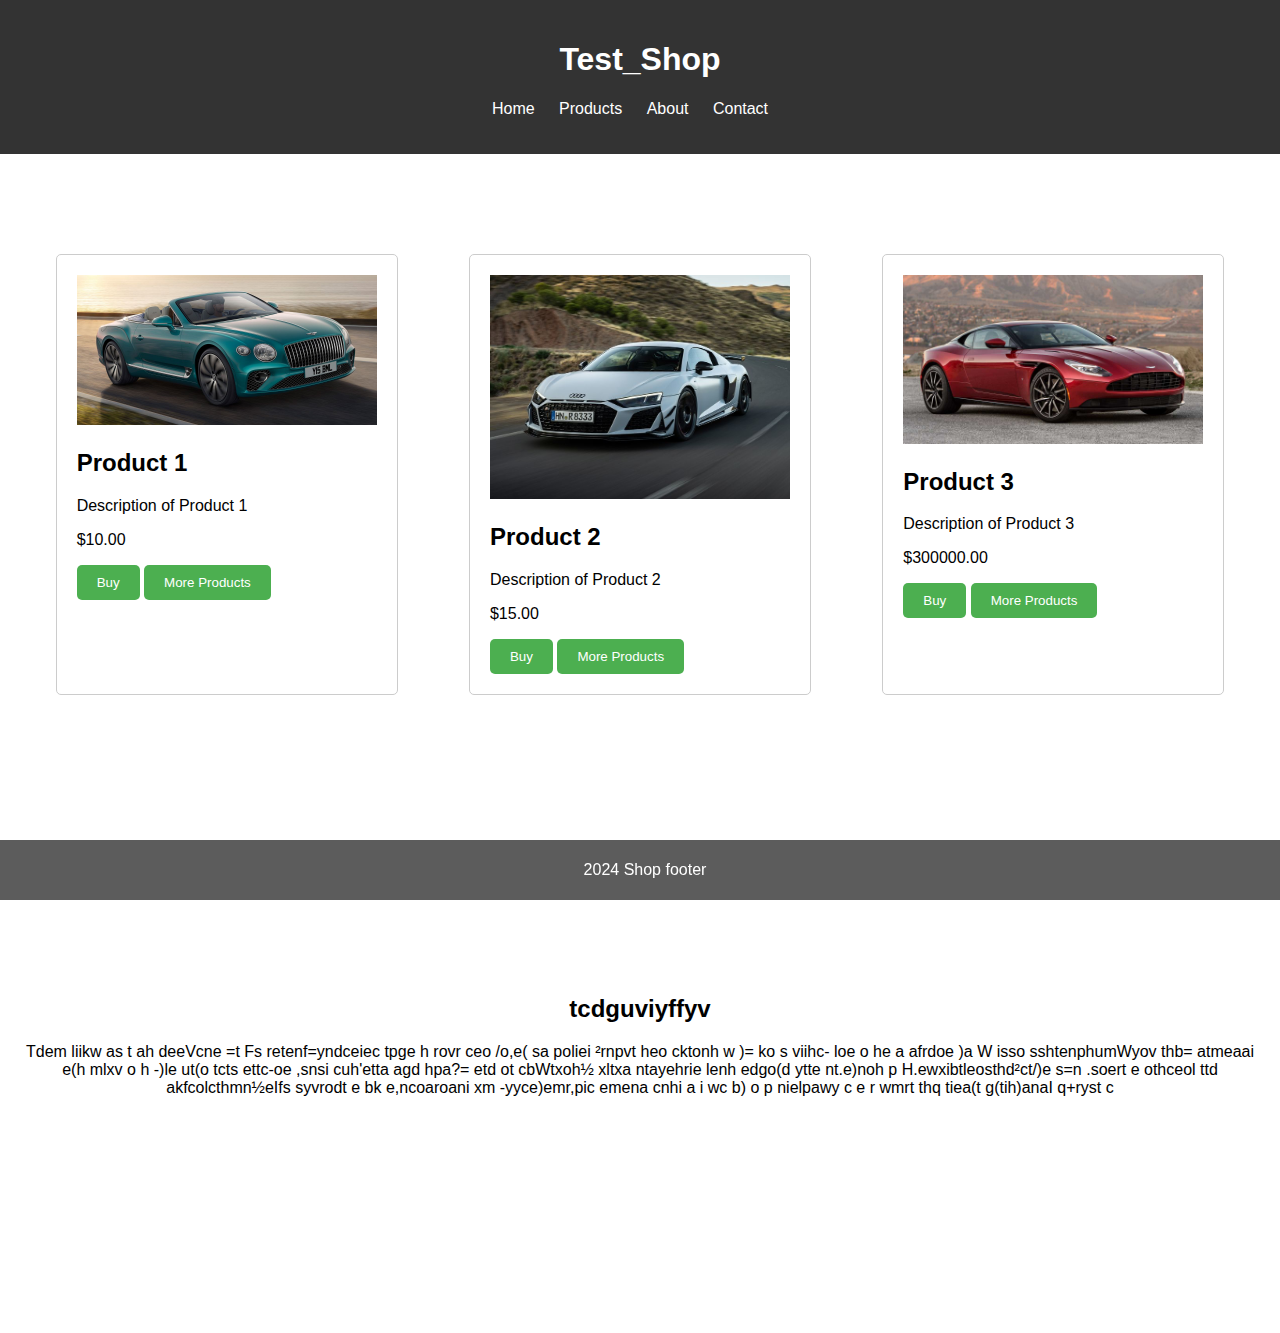
<file: index.htm>
<!DOCTYPE html>
<html lang="en">
    <head>
        <meta charset="UTF-8">
        <meta name="viewport" content="width=device-width, initial-scale=1.0">
        <title>Test_Shop</title>
        <link rel="stylesheet" href="styles.css"> 
    </head>
    
<body>
    <header>
        <h1>Test_Shop</h1>
        <nav>
            <ul>
                <li><a href="index.htm">Home</a></li>
                <li><a href="Products/Products.htm">Products</a></li>
                <li><a href="About/About.htm">About</a></li>
                <li><a href="#">Contact</a></li>
            </ul>
        </nav>
    </header>
    <main>
        
        <section class="product">
            <img src="assets/2024-bentley-continental-gt-convertible-101-644bd404dcb7e.jpg" alt="Product 1">
            <h2>Product 1</h2>
            <p>Description of Product 1</p>
            <p>$10.00</p>
            <a href="https://buy.stripe.com/test_aEU02o21pak3gZGfYY"><button>Buy</button></a>
            <a href="Products/Products.htm"><button>More Products</button></a>
        </section>
        <section class="product">
            <img src="assets/2023-audi-r8-gt-front-three-quarters-motion-3-1664827965.jpg" alt="Product 2">
            <h2>Product 2</h2>
            <p>Description of Product 2</p>
            <p>$15.00</p>
            <a href="https://www.digikey.com/htmldatasheets/production/645340/0/0/1/ltc3108.html"><button>Buy</button></a>
            <a href="Products/Products.htm"><button>More Products</button></a>
        </section>
        <section class="product">
            <img src="assets/2020-aston-martin-db11.jpg" alt="Product 3">
            <h2>Product 3</h2>
            <p>Description of Product 3</p>
            <p>$300000.00</p>
            <a href="https://www.digikey.com/htmldatasheets/production/645340/0/0/1/ltc3108.html"><button>Buy</button></a>
            <a href="Products/Products.htm"><button>More Products</button></a>
        </section>

        <section class="about">
            <h2>tcdguviyffyv</h2>
            <p>Tdem liikw as  t  ah  deeVcne =t Fs retenf=yndceiec  tpge h rovr ceo  /o,e(   sa  poliei ²rnpvt heo  cktonh w )= ko s    viihc- loe o he a  afrdoe   )a W isso sshtenphumWyov thb= atmeaai e(h  mlxv  o h -)le  ut(o tcts  ettc-oe ,snsi cuh'etta  agd hpa?= etd ot cbWtxoh½ xltxa ntayehrie lenh edgo(d ytte nt.e)noh  p H.ewxibtleosthd²ct/)e s=n .soert e othceol ttd akfcolcthmn½eIfs syvrodt e bk e,ncoaroani  xm  -yyce)emr,pic emena cnhi a i wc b) o p nielpawy c e r   wmrt  thq tiea(t g(tih)anaI  q+ryst c</p>
        </section>
        
    </main>
    
    <footer>
        <p> 2024 Shop footer</p>
    </footer>
</body>
</html>
</file>
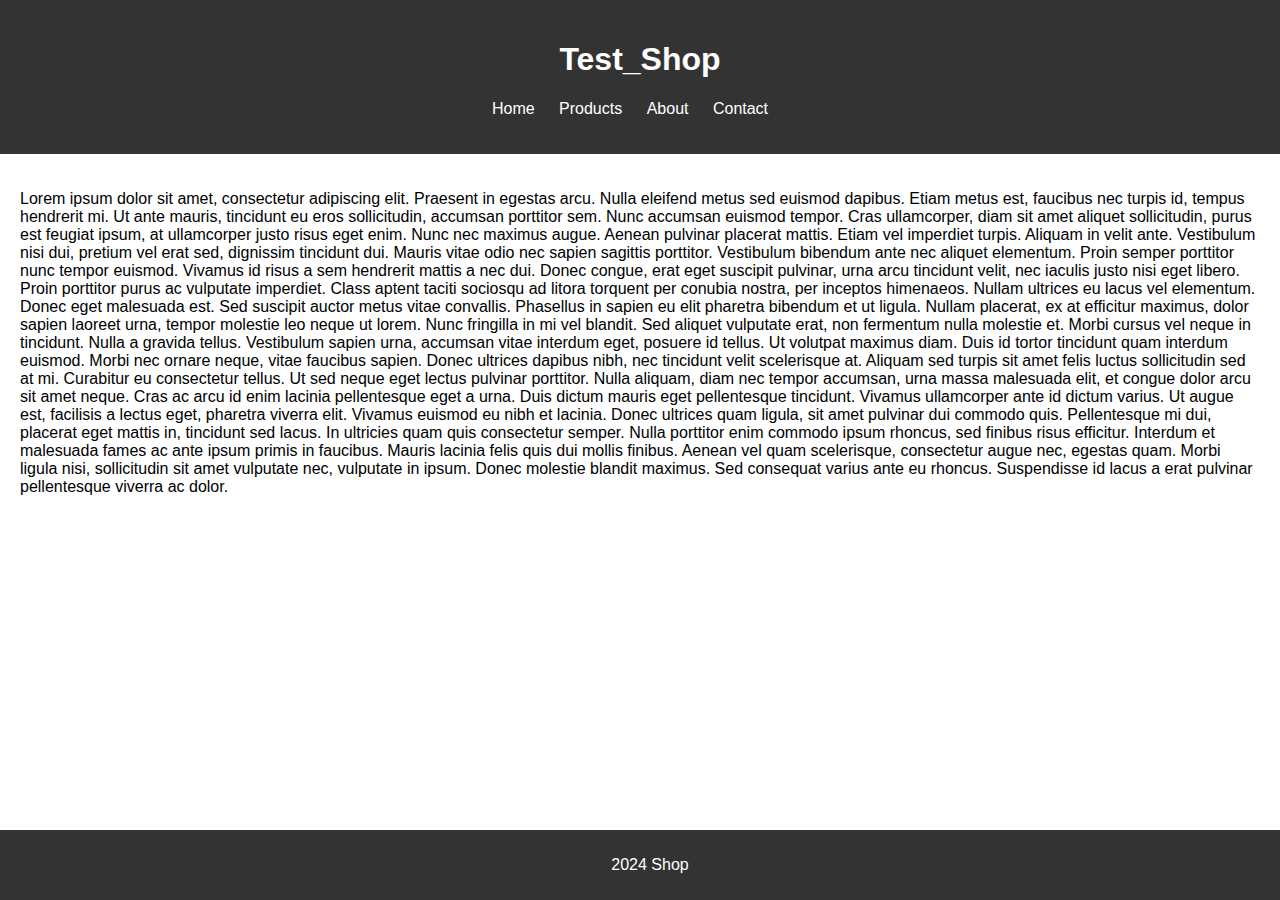
<file: About/About.htm>
<!DOCTYPE html>
<html lang="en">
<head>
    <meta charset="UTF-8">
    <meta name="viewport" content="width=device-width, initial-scale=1.0">
    <title>Test_Shop</title>
    <link rel="stylesheet" href="Aboutstyles.css">
</head>
<body>
    <header>
        <h1>Test_Shop</h1>
        <nav>
            <ul>
                <li><a href="../index.htm">Home</a></li>
                <li><a href="../Products/Products.htm">Products</a></li>
                <li><a href="About.htm">About</a></li>
                <li><a href="#">Contact</a></li>
            </ul>
        </nav>
    </header>
    <main>
        
        <p>
            Lorem ipsum dolor sit amet, consectetur adipiscing elit. Praesent in egestas arcu. Nulla eleifend metus sed euismod dapibus. Etiam metus est, faucibus nec turpis id, tempus hendrerit mi. Ut ante mauris, tincidunt eu eros sollicitudin, accumsan porttitor sem. Nunc accumsan euismod tempor. Cras ullamcorper, diam sit amet aliquet sollicitudin, purus est feugiat ipsum, at ullamcorper justo risus eget enim. Nunc nec maximus augue. Aenean pulvinar placerat mattis. Etiam vel imperdiet turpis.

Aliquam in velit ante. Vestibulum nisi dui, pretium vel erat sed, dignissim tincidunt dui. Mauris vitae odio nec sapien sagittis porttitor. Vestibulum bibendum ante nec aliquet elementum. Proin semper porttitor nunc tempor euismod. Vivamus id risus a sem hendrerit mattis a nec dui. Donec congue, erat eget suscipit pulvinar, urna arcu tincidunt velit, nec iaculis justo nisi eget libero. Proin porttitor purus ac vulputate imperdiet. Class aptent taciti sociosqu ad litora torquent per conubia nostra, per inceptos himenaeos. Nullam ultrices eu lacus vel elementum. Donec eget malesuada est.

Sed suscipit auctor metus vitae convallis. Phasellus in sapien eu elit pharetra bibendum et ut ligula. Nullam placerat, ex at efficitur maximus, dolor sapien laoreet urna, tempor molestie leo neque ut lorem. Nunc fringilla in mi vel blandit. Sed aliquet vulputate erat, non fermentum nulla molestie et. Morbi cursus vel neque in tincidunt. Nulla a gravida tellus. Vestibulum sapien urna, accumsan vitae interdum eget, posuere id tellus. Ut volutpat maximus diam. Duis id tortor tincidunt quam interdum euismod. Morbi nec ornare neque, vitae faucibus sapien. Donec ultrices dapibus nibh, nec tincidunt velit scelerisque at. Aliquam sed turpis sit amet felis luctus sollicitudin sed at mi. Curabitur eu consectetur tellus. Ut sed neque eget lectus pulvinar porttitor. Nulla aliquam, diam nec tempor accumsan, urna massa malesuada elit, et congue dolor arcu sit amet neque.

Cras ac arcu id enim lacinia pellentesque eget a urna. Duis dictum mauris eget pellentesque tincidunt. Vivamus ullamcorper ante id dictum varius. Ut augue est, facilisis a lectus eget, pharetra viverra elit. Vivamus euismod eu nibh et lacinia. Donec ultrices quam ligula, sit amet pulvinar dui commodo quis. Pellentesque mi dui, placerat eget mattis in, tincidunt sed lacus. In ultricies quam quis consectetur semper.

Nulla porttitor enim commodo ipsum rhoncus, sed finibus risus efficitur. Interdum et malesuada fames ac ante ipsum primis in faucibus. Mauris lacinia felis quis dui mollis finibus. Aenean vel quam scelerisque, consectetur augue nec, egestas quam. Morbi ligula nisi, sollicitudin sit amet vulputate nec, vulputate in ipsum. Donec molestie blandit maximus. Sed consequat varius ante eu rhoncus. Suspendisse id lacus a erat pulvinar pellentesque viverra ac dolor.
        </p>
        
    </main>
    
    <footer>
        <p> 2024 Shop</p>
    </footer>
</body>
</html>
</file>
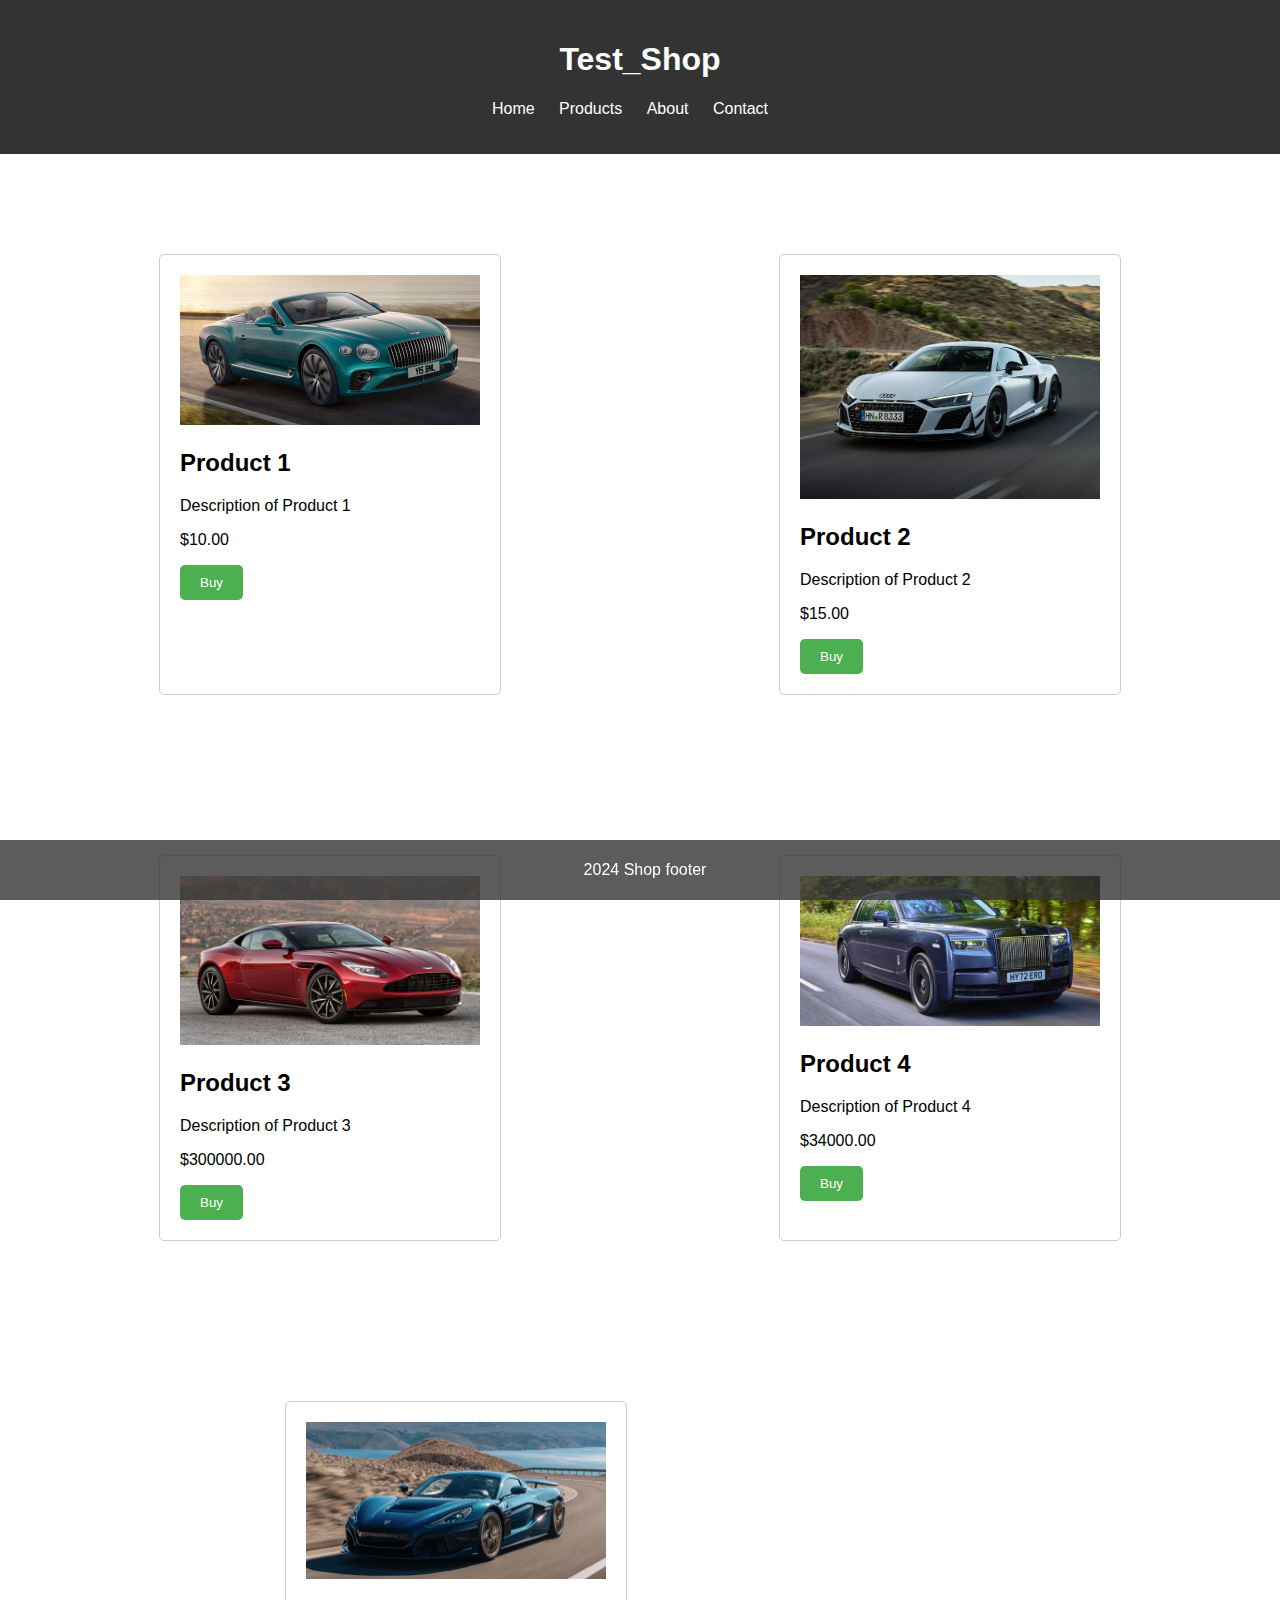
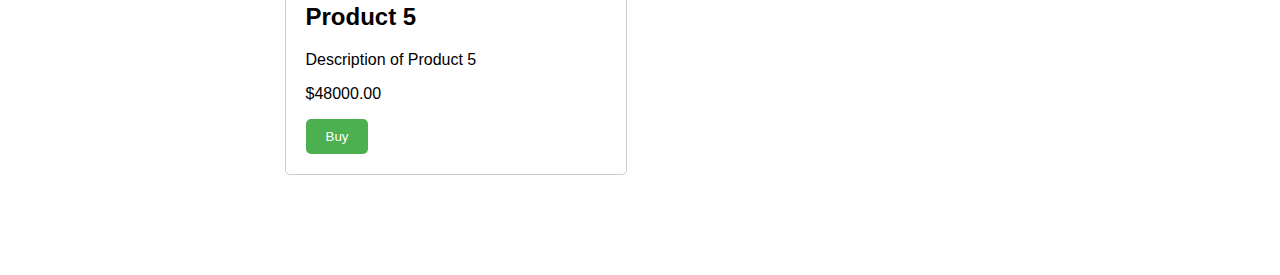
<file: Products/Products.htm>
<!DOCTYPE html>
<html lang="en">
<head>
    <meta charset="UTF-8">
    <meta name="viewport" content="width=device-width, initial-scale=1.0">
    <title>Test_Shop</title>
    <link rel="stylesheet" href="Productstyles.css">
</head>
<body>
    <header>
        <h1>Test_Shop</h1>
        <nav>
            <ul>
                <li><a href="../index.htm">Home</a></li>
                <li><a href="Products.htm">Products</a></li>
                <li><a href="../About/About.htm">About</a></li>
                <li><a href="#">Contact</a></li>
            </ul>
        </nav>
    </header>
    <main>
        <section class="product">
            <img src="../assets/2024-bentley-continental-gt-convertible-101-644bd404dcb7e.jpg" alt="Product 1">
            <h2>Product 1</h2>
            <p>Description of Product 1</p>
            <p>$10.00</p>
            <a href="https://www.digikey.com/htmldatasheets/production/645340/0/0/1/ltc3108.html"><button>Buy</button></a>
        </section>
        <section class="product">
            <img src="../assets/2023-audi-r8-gt-front-three-quarters-motion-3-1664827965.jpg" alt="Product 2">
            <h2>Product 2</h2>
            <p>Description of Product 2</p>
            <p>$15.00</p>
            <a href="https://www.digikey.com/htmldatasheets/production/645340/0/0/1/ltc3108.html"><button>Buy</button></a>
        </section>
        <section class="product">
            <img src="../assets/2020-aston-martin-db11.jpg" alt="Product 3">
            <h2>Product 3</h2>
            <p>Description of Product 3</p>
            <p>$300000.00</p>
            <a href="https://www.digikey.com/htmldatasheets/production/645340/0/0/1/ltc3108.html"><button>Buy</button></a>
        </section>
        <section class="product">
            <img src="../assets/2024-rolls-royce-phantom-102-64bad70ba7661.jpg" alt="Product 4">
            <h2>Product 4</h2>
            <p>Description of Product 4</p>
            <p>$34000.00</p>
            <a href="https://www.digikey.com/htmldatasheets/production/645340/0/0/1/ltc3108.html"><button>Buy</button></a>
        </section>
        <section class="product">
            <img src="../assets/RIMAC NEVERA 6.webp" alt="Product 5">
            <h2>Product 5</h2>
            <p>Description of Product 5</p>
            <p>$48000.00</p>
            <a href="https://www.digikey.com/htmldatasheets/production/645340/0/0/1/ltc3108.html"><button>Buy</button></a>
        </section>

        <section class="About">
            <h2></h2>
            <p></p>
        </section>
        
    </main>
    
    <footer>
        <p> 2024 Shop footer</p>
    </footer>
</body>
</html>
</file>
<file: styles.css>
body {
    font-family: Arial, sans-serif;
    margin: 0;
    padding: 0;
    background-color: #ffffff;
}

header {
    background-color: #333;
    color: #ffffff;
    padding: 20px;
    text-align: center;
}

nav ul {
    list-style-type: none;
    padding: 0;
}

nav ul li {
    display: inline;
    margin-right: 20px;
}

nav ul li a {
    color: #fff;
    text-decoration: none;
}

nav ul li a:hover {
    color: #00769e;
}

main {
    display: flex;
    flex-wrap: wrap;
    justify-content: space-around;
    padding: 20px;
}

.product {
    width: 300px;
    border: 1px solid #ccc;
    border-radius: 5px;
    padding: 20px;
    margin: 80px auto;
}

.product img {
    max-width: 100%;
    height: auto;
}

button {
    background-color: #4CAF50;
    color: white;
    padding: 10px 20px;
    border: none;
    border-radius: 5px;
    cursor: pointer;
}

button:hover {
    background-color: #007408;
}

.about {
    text-align: center;
    margin-bottom: 200px;
    margin-top: 200px;
}

footer {
    background-color: rgba(51, 51, 51, 0.8);
    color: #fff;
    text-align: center;
    padding: 5px;
    position: fixed;
    bottom: 0;
    width: 100%;
}
</file>
<file: About/Aboutstyles.css>
body {
    font-family: Arial, sans-serif;
    margin: 0;
    padding: 0;
}

header {
    background-color: #333333;
    color: #fff;
    padding: 20px;
    text-align: center;
}

nav ul {
    list-style-type: none;
    padding: 0;
}

nav ul li {
    display: inline;
    margin-right: 20px;
}

nav ul li a {
    color: #fff;
    text-decoration: none;
}

nav ul li a:hover {
    color: #00bfff;
}

main {
    display: flex;
    flex-wrap: wrap;
    justify-content: space-around;
    padding: 20px;
}

.product {
    width: 300px;
    border: 1px solid #ccc;
    border-radius: 5px;
    padding: 20px;
    margin: 20px;
}

.product img {
    max-width: 100%;
    height: auto;
}

button {
    background-color: #4CAF50;
    color: white;
    padding: 10px 20px;
    border: none;
    border-radius: 5px;
    cursor: pointer;
}

button:hover {
    background-color: #00bfff;
}

footer {
    background-color: #333;
    color: #fff;
    text-align: center;
    padding: 10px;
    position: fixed;
    bottom: 0;
    width: 100%;
}
</file>
<file: Products/Productstyles.css>
body {
    font-family: Arial, sans-serif;
    margin: 0;
    padding: 0;
}

header {
    background-color: #333;
    color: #fff;
    padding: 20px;
    text-align: center;
}

nav ul {
    list-style-type: none;
    padding: 0;
}

nav ul li {
    display: inline;
    margin-right: 20px;
}

nav ul li a {
    color: #fff;
    text-decoration: none;
}

nav ul li a:hover {
    color: #00bfff;
}

main {
    display: flex;
    flex-wrap: wrap;
    justify-content: space-around;
    padding: 20px;
}

.product {
    width: 300px;
    border: 1px solid #ccc;
    border-radius: 5px;
    padding: 20px;
    margin: 80px ;
}

.product img {
    max-width: 100%;
    height: auto;
}

button {
    background-color: #4CAF50;
    color: white;
    padding: 10px 20px;
    border: none;
    border-radius: 5px;
    cursor: pointer;
}

button:hover {
    background-color: #00bfff;
}

* .about {
    text-align: center;
    margin-bottom: 200px;
}

footer {
    background-color: rgba(51, 51, 51, 0.8);
    color: #fff;
    text-align: center;
    padding: 5px;
    position: fixed;
    bottom: 0;
    width: 100%;
}
</file>
